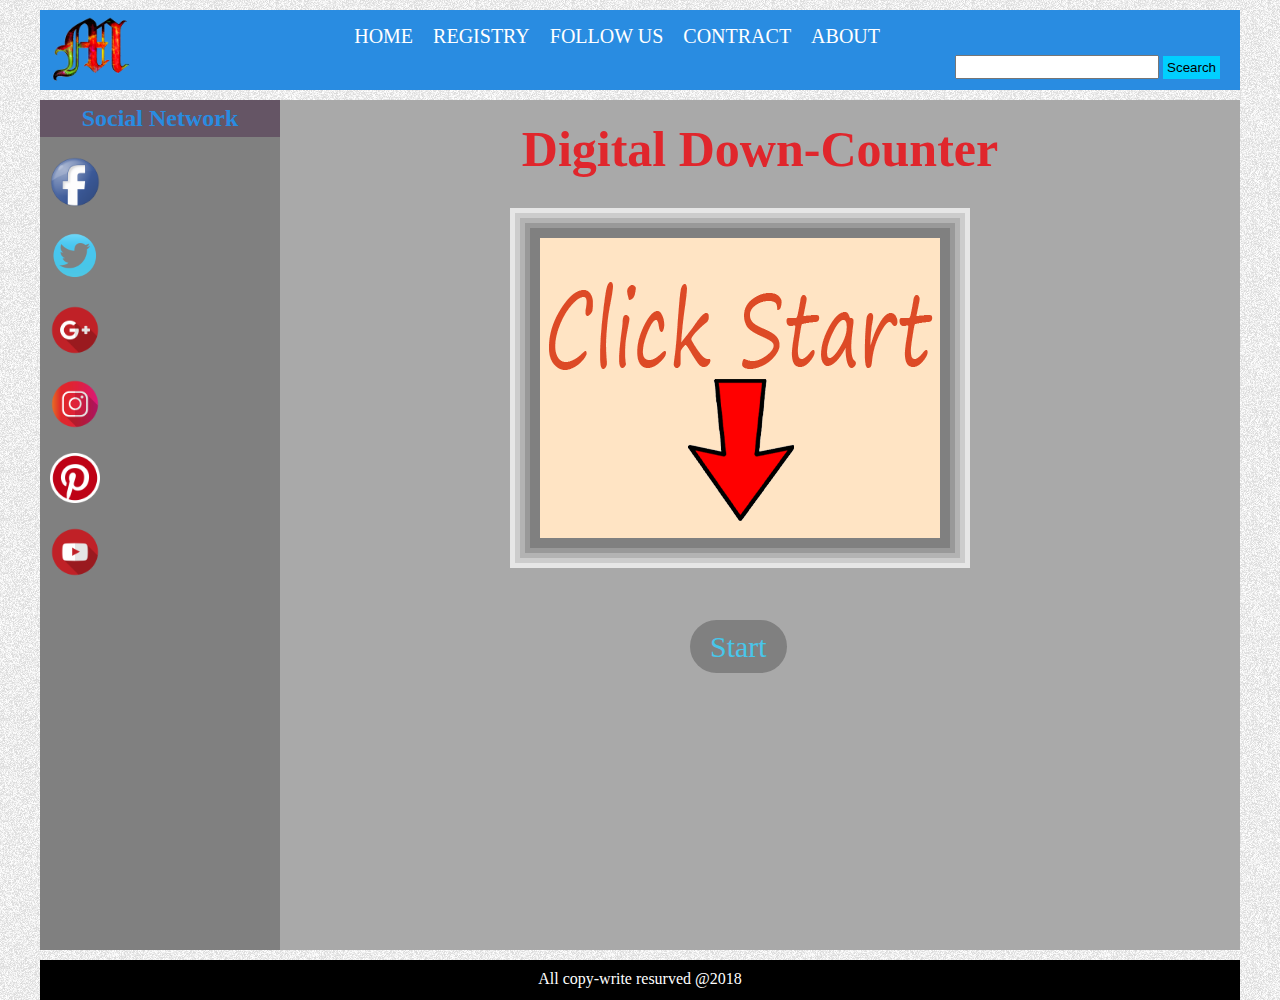
<file: index.html>
<!DOCTYPE html>
<html lang="en">
<head>
    <meta charset="UTF-8">
    <title>CSS Animation</title>
    <link rel="stylesheet" href="css/style.css">
</head>
<body background="image/body.png">
    <div class="header">
        <div class="h-wraper">
            <div class="logo">
                <a href="https://www.facebook.com/mohammad99375/"><img src="image/Logo.png" alt="Logo"></a>
            </div>
            <div class="menu">
                <ul>
                    <li><a href="#">HOME</a></li>
                    <li><a href="#">REGISTRY</a></li>
                    <li><a href="#">FOLLOW US</a></li>
                    <li><a href="#">CONTRACT</a></li>
                    <li><a href="#">ABOUT</a></li>
                </ul>
            </div>
            <div class="scearch">
                <form action="#">
                    <input type="text" id="scearch-box">
                    <input type="submit" id="scearch" value="Scearch">
                </form>
            </div>
        </div>
    </div>
    
    
    <div class="body">
        <div class="b-wraper">
            <div class="contant">
                <div class="title">
                    <h1>Digital Down-Counter</h1>
                </div>
                <div class="counter">
                    <div class="first-digit"><img src="image/start.png" alt=""></div>
                    <div class="seccound-digit"></div>
                </div>
                <div class="start">
                    <a href="htnl/time.html">Start</a>
                </div>
            </div>
            <div class="side-bar">
                <h2>Social Network</h2>
                <div class="social-link">
                    <ul>
                        <li>
                        <a href="https://www.facebook.com/" target="_blank"><img src="image/facebook.png" alt="Facebook"></a>
                        </li>
                        <li>
                        <a href="https://twitter.com" target="_blank"><img src="image/twitter.png" alt="Twitter"></a>
                        </li>
                        <li>
                        <a href="https://plus.google.com/" target="_blank"><img src="image/google+.png" alt="Google+"></a>
                        </li>
                        <li>
                        <a href="https://www.instagram.com/" target="_blank"><img src="image/instagram.png" alt="Instagram"></a>
                        </li>
                        <li>
                        <a href="https://www.pinterest.com/" target="_blank"><img src="image/pinterest.png" alt="Pinterest"></a>
                        </li>
                        <li>
                        <a href="https://www.youtube.com/" target="_blank"><img src="image/youtube.png" alt="Youtube"></a>
                        </li> 
                    </ul>
                </div>
            </div>
        </div>
    </div>
    
    
    <div class="footer">
        <div class="f-wraper">
            <p>All copy-write resurved @2018</p>
        </div>
    </div>
</body>
</html>
</file>
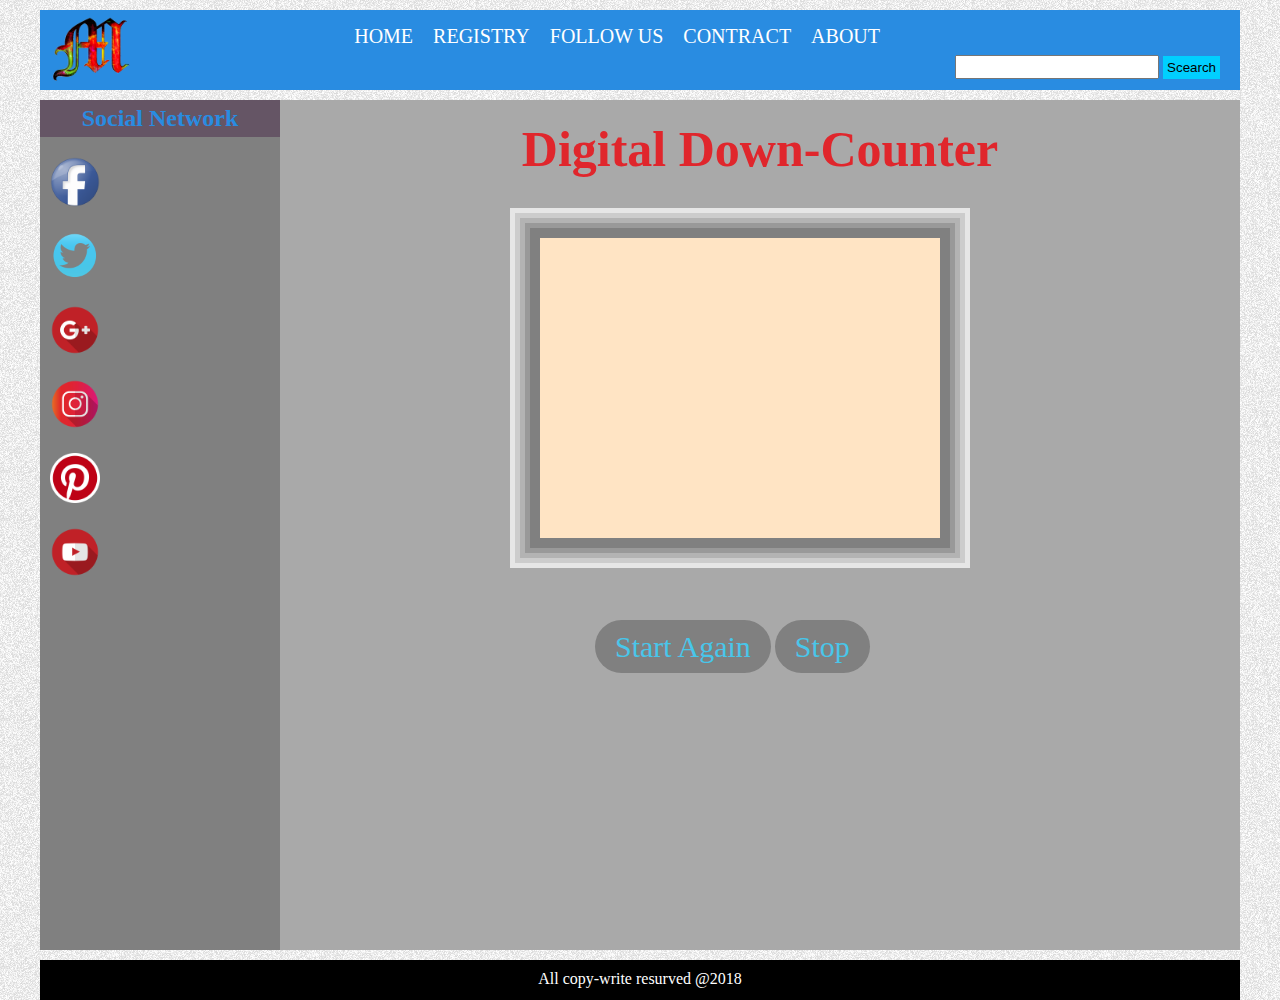
<file: htnl/time.html>
<!DOCTYPE html>
<html lang="en">
<head>
    <meta charset="UTF-8">
    <title>CSS Animation</title>
    <link rel="stylesheet" href="../css/time.css">
</head>
<body background="../image/body.png">
    <div class="header">
        <div class="h-wraper">
            <div class="logo">
                <a href="https://www.facebook.com/mohammad99375/"><img src="../image/Logo.png" alt="Logo"></a>
            </div>
            <div class="menu">
                <ul>
                    <li><a href="#">HOME</a></li>
                    <li><a href="#">REGISTRY</a></li>
                    <li><a href="#">FOLLOW US</a></li>
                    <li><a href="#">CONTRACT</a></li>
                    <li><a href="#">ABOUT</a></li>
                </ul>
            </div>
            <div class="scearch">
                <form action="#">
                    <input type="text" id="scearch-box">
                    <input type="submit" id="scearch" value="Scearch">
                </form>
            </div>
        </div>
    </div>
    
    
    <div class="body">
        <div class="b-wraper">
            <div class="contant">
                <div class="title">
                    <h1>Digital Down-Counter</h1>
                </div>
                <div class="counter">
                    <div class="first-digit"></div>
                    <div class="seccound-digit"></div>
                </div>
                <div class="start">
                    <a href="time.html">Start Again</a>
                    <a href="../index.html">Stop</a>
                </div>
            </div>
            <div class="side-bar">
                <h2>Social Network</h2>
                <div class="social-link">
                    <ul>
                        <li>
                        <a href="https://www.facebook.com/" target="_blank"><img src="../image/facebook.png" alt="Facebook"></a>
                        </li>
                        <li>
                        <a href="https://twitter.com" target="_blank"><img src="../image/twitter.png" alt="Twitter"></a>
                        </li>
                        <li>
                        <a href="https://plus.google.com/" target="_blank"><img src="../image/google+.png" alt="Google+"></a>
                        </li>
                        <li>
                        <a href="https://www.instagram.com/" target="_blank"><img src="../image/instagram.png" alt="Instagram"></a>
                        </li>
                        <li>
                        <a href="https://www.pinterest.com/" target="_blank"><img src="../image/pinterest.png" alt="Pinterest"></a>
                        </li>
                        <li>
                        <a href="https://www.youtube.com/" target="_blank"><img src="../image/youtube.png" alt="Youtube"></a>
                        </li> 
                    </ul>
                </div>
            </div>
        </div>
    </div>
    
    
    <div class="footer">
        <div class="f-wraper">
            <p>All copy-write resurved @2018</p>
        </div>
    </div>
</body>
</html>
</file>
<file: css/style.css>
*{
    margin: 0px;
    padding: 0px;
}
.header {
    margin-top: 10px;
}

.h-wraper {
    height: 80px;
    width: 1200px;
    background-color: #298CE1;
    margin: 0px auto;
    position: relative;
}

.logo {
    position: absolute;
    top: 7px;
    left: 10px;
}
.logo a{}
.logo a img{
    width: 80px;
}

.logo a img:hover{
    width: 85px;
}


.menu {
    position: absolute;
    right: 350px;
    top: 10px;
}

.menu ul{}
.menu ul li{
    list-style: none;
    float: left;
    margin: 5px;
}
.menu ul li a{
    color: white;
    font-size: 20px;
    text-decoration: none;
    padding: 5px;
    border-radius: 5px;
}

.menu ul li a:hover{
    background-color: #02b9ca;
    color: lightgoldenrodyellow;
}

.scearch{
    position: absolute;
    right: 20px;
    top: 45px;
}

#scearch-box{
    height: 20px;
    width: 200px;
}

#scearch{
    padding: 4px;
    background-color: #00cFFF;
    border: 0px;
}

#scearch:hover{
    background-color: aqua;
}



.body {
    height: 850px;
    margin-top: 10px;
}

.b-wraper {
    width: 1200px;
    position: relative;
    margin: 0px auto;
}

.contant {
    position: absolute;
    background-color: darkgray;;
    width: 80%;
    height: 850px;
    right: 0px;
}

.title{}
.title h1{
    text-align: center;
    color: #E0262C;
    font-size: 50px;
    margin-top: 20px;
}

.counter{
    position: relative;
    width: 400px;
    height: 300px;
    border: 8px;
    box-shadow: 
    0 0 0 10px hsl(0, 0%, 50%),
    0 0 0 15px hsl(0, 0%, 60%),
    0 0 0 20px hsl(0, 0%, 70%),
    0 0 0 25px hsl(0, 0%, 80%),
    0 0 0 30px hsl(0, 0%, 90%);
    top: 60px;
    left: 260px;
    background-color: bisque;
}

.first-digit{
    position: absolute;
    left: -100px;
}


.start{
    position: absolute;
    top: 530px;
    left: 410px;
}
.start a{
    color: #48C6EA;
    background-color: gray;
    padding: 10px 20px;
    font-size: 30px;
    text-decoration: none;
    border-radius: 100px;
}
.start a:hover{
    color: #ff0000;
}


.side-bar {
    position: absolute;
    background-color: gray;
    width: 20%;
    height: 850px;
}

.side-bar h2{
    color: #298CE1;
    background-color: #655565;
    text-align: center;
    padding: 5px;
}

.social-link ul{
    margin-top: 10px;
}
.social-link ul li{
    list-style: none;
    padding: 10px;
}
.social-link ul li a{}
.social-link ul li a img{
    width: 50px;
}

.social-link ul li a img:hover{
    width: 60px;
    transition: 0.35s;
}

.footer {
    margin-top: 10px;
}

.f-wraper {
    margin: 0px auto;
    background-color: black;
    height: 40px;
    width: 1200px;
}

.f-wraper p{
    color: white;
    text-align: center;
    padding: 10px;
}
</file>
<file: css/time.css>
*{
    margin: 0px;
    padding: 0px;
}
.header {
    margin-top: 10px;
}

.h-wraper {
    height: 80px;
    width: 1200px;
    background-color: #298CE1;
    margin: 0px auto;
    position: relative;
}

.logo {
    position: absolute;
    top: 7px;
    left: 10px;
}
.logo a{}
.logo a img{
    width: 80px;
}

.logo a img:hover{
    width: 85px;
}


.menu {
    position: absolute;
    right: 350px;
    top: 10px;
}

.menu ul{}
.menu ul li{
    list-style: none;
    float: left;
    margin: 5px;
}
.menu ul li a{
    color: white;
    font-size: 20px;
    text-decoration: none;
    padding: 5px;
    border-radius: 5px;
}

.menu ul li a:hover{
    background-color: #02b9ca;
    color: lightgoldenrodyellow;
}

.scearch{
    position: absolute;
    right: 20px;
    top: 45px;
}

#scearch-box{
    height: 20px;
    width: 200px;
}

#scearch{
    padding: 4px;
    background-color: #00cFFF;
    border: 0px;
}

#scearch:hover{
    background-color: aqua;
}



.body {
    height: 850px;
    margin-top: 10px;
}

.b-wraper {
    width: 1200px;
    position: relative;
    margin: 0px auto;
}

.contant {
    position: absolute;
    background-color: darkgray;;
    width: 80%;
    height: 850px;
    right: 0px;
}

.title{}
.title h1{
    margin-top: 20px;
    text-align: center;
    color: #E0262C;
    font-size: 50px;
}

.counter{
    position: relative;
    width: 400px;
    height: 300px;
    border: 8px;
    box-shadow: 
    0 0 0 10px hsl(0, 0%, 50%),
    0 0 0 15px hsl(0, 0%, 60%),
    0 0 0 20px hsl(0, 0%, 70%),
    0 0 0 25px hsl(0, 0%, 80%),
    0 0 0 30px hsl(0, 0%, 90%);
    top: 60px;
    left: 260px;
    background-color: bisque;
}

.first-digit{
    position: absolute;
    top: -5px;
    left: -45px;
    animation-name: first;
    animation-duration: 100s;
    height: 300px;
    width: 300px;
    animation-timing-function: step-start;
    animation-delay: 1s;
}
@keyframes first{
    10%{background-image: url(../image/09.png);}   
    20%{background-image: url(../image/08.png);}    
    30%{background-image: url(../image/07.png);}
    40%{background-image: url(../image/06.png);}
    50%{background-image: url(../image/05.png);}
    60%{background-image: url(../image/04.png);}
    70%{background-image: url(../image/03.png);}
    80%{background-image: url(../image/02.png);}
    90%{background-image: url(../image/01.png);}
    100%{background-image: url(../image/00.png);}
    
}

.seccound-digit{
    position: absolute;
    top: -5px;
    left: 145px;
    height: 300px;
    width: 300px;
    animation-name: seccound;
    animation-duration: 10s;
    animation-timing-function: step-start;
    animation-iteration-count: 10;
    animation-delay: 1s;
}
@keyframes seccound{
    10%{background-image: url(../image/09.png);}   
    20%{background-image: url(../image/08.png);}    
    30%{background-image: url(../image/07.png);}
    40%{background-image: url(../image/06.png);}
    50%{background-image: url(../image/05.png);}
    60%{background-image: url(../image/04.png);}
    70%{background-image: url(../image/03.png);}
    80%{background-image: url(../image/02.png);}
    90%{background-image: url(../image/01.png);}
    100%{background-image: url(../image/00.png);}
    
}

.start{
    position: absolute;
    top: 530px;
    left: 315px;
}
.start a{
    color: #48C6EA;
    background-color: gray;
    padding: 10px 20px;
    font-size: 30px;
    text-decoration: none;
    border-radius: 100px;
}
.start a:hover{
    color: #ff0000;
}


.side-bar {
    position: absolute;
    background-color: gray;
    width: 20%;
    height: 850px;
}

.side-bar h2{
    color: #298CE1;
    background-color: #655565;
    text-align: center;
    padding: 5px;
}

.social-link ul{
    margin-top: 10px;
}
.social-link ul li{
    list-style: none;
    padding: 10px;
}
.social-link ul li a{}
.social-link ul li a img{
    width: 50px;
}

.social-link ul li a img:hover{
    width: 60px;
    transition: 0.35s;
}

.footer {
    margin-top: 10px;
}

.f-wraper {
    margin: 0px auto;
    background-color: black;
    height: 40px;
    width: 1200px;
}

.f-wraper p{
    color: white;
    text-align: center;
    padding: 10px;
}
</file>
